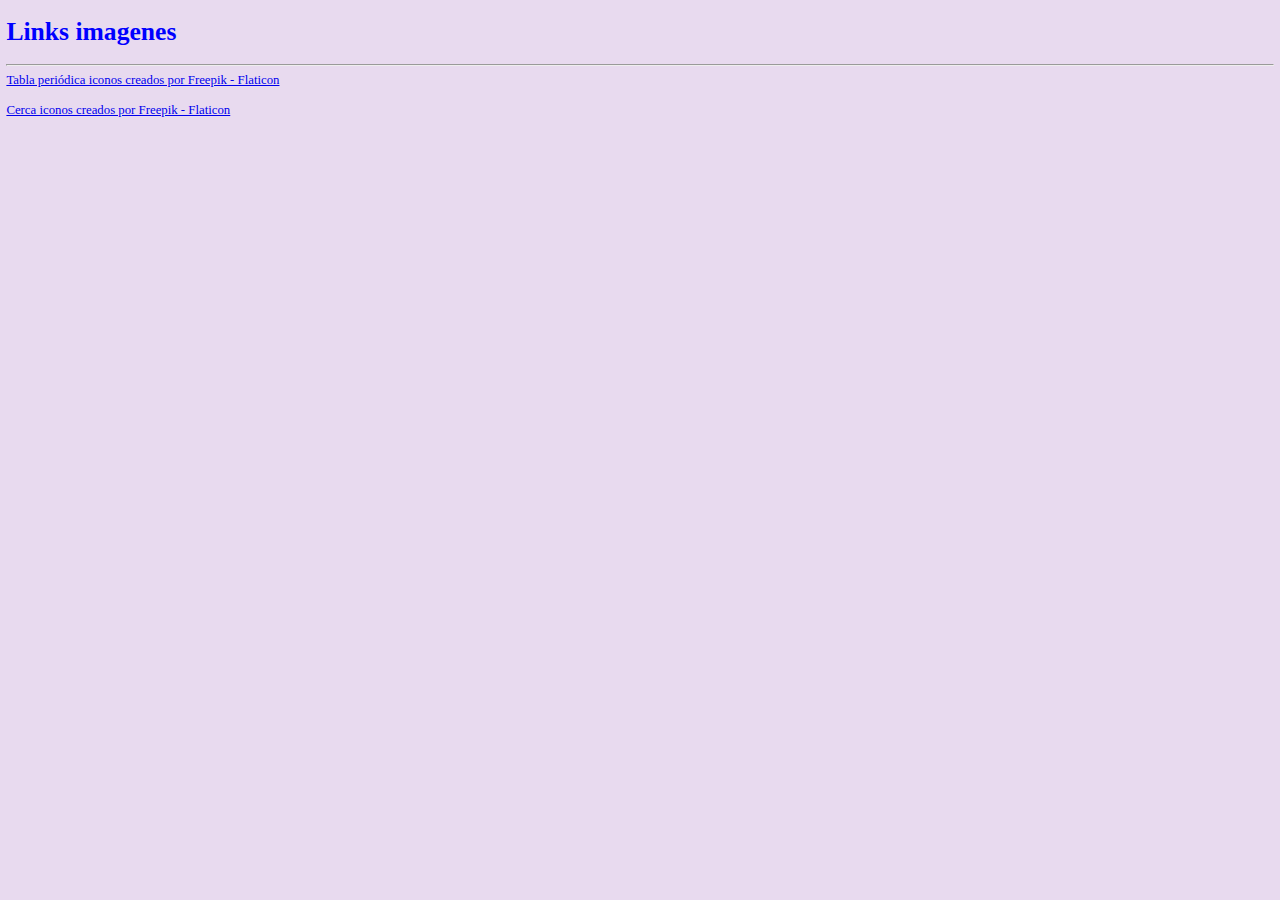
<file: links.html>
<!DOCTYPE html>
<html lang="en">
<head>
    <meta charset="UTF-8">
    <meta name="viewport" content="width=device-width, initial-scale=1.0">
    <title>Fuentes usadas</title>
    <link rel="stylesheet" href="styles.css">
</head>
<body>
    <h1 class="link">Links imagenes</h1>
    <hr>
    <a  target="_blank" href="https://www.flaticon.es/iconos-gratis/tabla-periodica" title="tabla periódica iconos">Tabla periódica iconos creados por Freepik - Flaticon</a>
    <br>
    <br>
    <a href="https://www.flaticon.es/iconos-gratis/cerrar" title="cerrar iconos">Cerca iconos creados por Freepik - Flaticon</a>
</body>
</file>
<file: styles.css>
@import url('https://fonts.googleapis.com/css2?family=Galada&display=swap');

body{
    background-color: #e8daef  ;
    zoom: 80%;
    position: relative;
    padding-bottom: 75px; /* 75px ideal */
}

.contenedor{
    font-size: 30px;    
}

.titulo{
    font-family: "Galada", cursive;
    font-weight: 400;
    font-style: normal;
    padding: 5px;
    color: blue;
    text-align: center;width: 100%;
    text-shadow: 3px 3px 3px blueviolet;
    width: 100%;
    margin-top: 0;
}

.footeR{
    background-color: red;
    font-size: 20px;
    color: white;
    text-align: center;
    position: absolute;
    padding: 5px;
    bottom: 0;
    width: 100%;
}

.fuds{
    color: white;
}

.f1{
    display: inline-block;
    background-color: black;
}

.f2{
    display: inline-block;
    background-color: black;
}

.link{
    color: blue;
}

.indicadores{
    margin-left: auto;
    margin-right: auto;
}

.ma{
    color: #48c9b0;
    background-color: #48c9b0 ;
}

.Ma{
    background-color:  #48c9b0 ;
}

.Ma:hover{
    background-color:  #a3e4d7 ;
}

.mat{
    background-color:  #fb8787 ;
}

.Mat{
    background-color: #fb8787  ;
}

.Mat:hover{
    background-color: #fdb5b5 ;
}

.mtn{
    background-color:  #d3a3ff ;
}

.Mtn{
    background-color:  #d3a3ff ;
}

.Mtn:hover{
    background-color:  #e0c6f8 ;
}

.mptn{
    background-color:  #92f9c7 ;
}

.Mptn{
    background-color:  #92f9c7 ;
}

.Mptn:hover{
    background-color:  #c4fbe0 ;
}

.mtds{
    background-color:  #fee697 ;
}

.Mtds{
    background-color:  #fee697 ;
}

.Mtds:hover{
    background-color:  #fceebf ;
}

.nmr{
    background-color: #47feff ;
}

.Nomr{
    background-color: #47feff;
}

.Nomr:hover{
    background-color: #bcfeff;
}

.gn{
    background-color:  #fdb282   ;
}

.Gn{
    background-color:  #fdb282 ;
}

.Gn:hover{
    background-color:  #fcd2b7 ;
}

.clspn{
    background-color: #e8daef;
}

.itnds{
    background-color: #9ffb88 ;
}
.Itnds{
    background-color:  #9ffb88 ;
}

.Itnds:hover{
    background-color:   #cefec2  ;
}

.actds{
    background-color:  #f98ce2 ;
}

.Actds{
    background-color:  #f98ce2 ;
}

.Actds:hover{
    background-color:  #fec4f2 ;
}

.pds{
    background-color:  #bcbabb ;
}

.Pds{
    background-color:  #bcbabb ;
}

.Pds:hover{
    background-color:  #d7d5d6 ;
}

.slya{
    background-color: #e8daef;
    color: #e8daef;
}

.tablap{
    margin-left: auto;
    margin-right: auto;
}

.elm{
    border: 5px solid black;
    background-color:  #e622ff ;
    color: white;
    font-size: 20px;
    padding: 15px;
    width: 600px;
    height: 350px;
    text-align: center;
    position: absolute;
    margin: auto;
    top: 0;
    left: 0;
    right: 0;
    bottom: 0;
    margin-top: 235px;
    padding: 0px 1px 15px 1px;
    border-radius: 10px;
    display: none;
}

.ec{
    position: absolute;
    right: 15px;
    bottom: 15px;
}
.txt{
    text-align: center;
    font-family: Arial, Helvetica, sans-serif;
}

.txto{
    position: absolute;
    left: 10px;
    right: 10px;
    bottom: 195px;
}

.atb{
    position: absolute;
    left: 60px;
    bottom: 65px;
}

.exit{
    position: absolute;
    width: 30px;
    top: 5px;
    right: 10px;
}

.boton{
    position: absolute;
    left: 10px;
    bottom: 15px;
}
</file>
